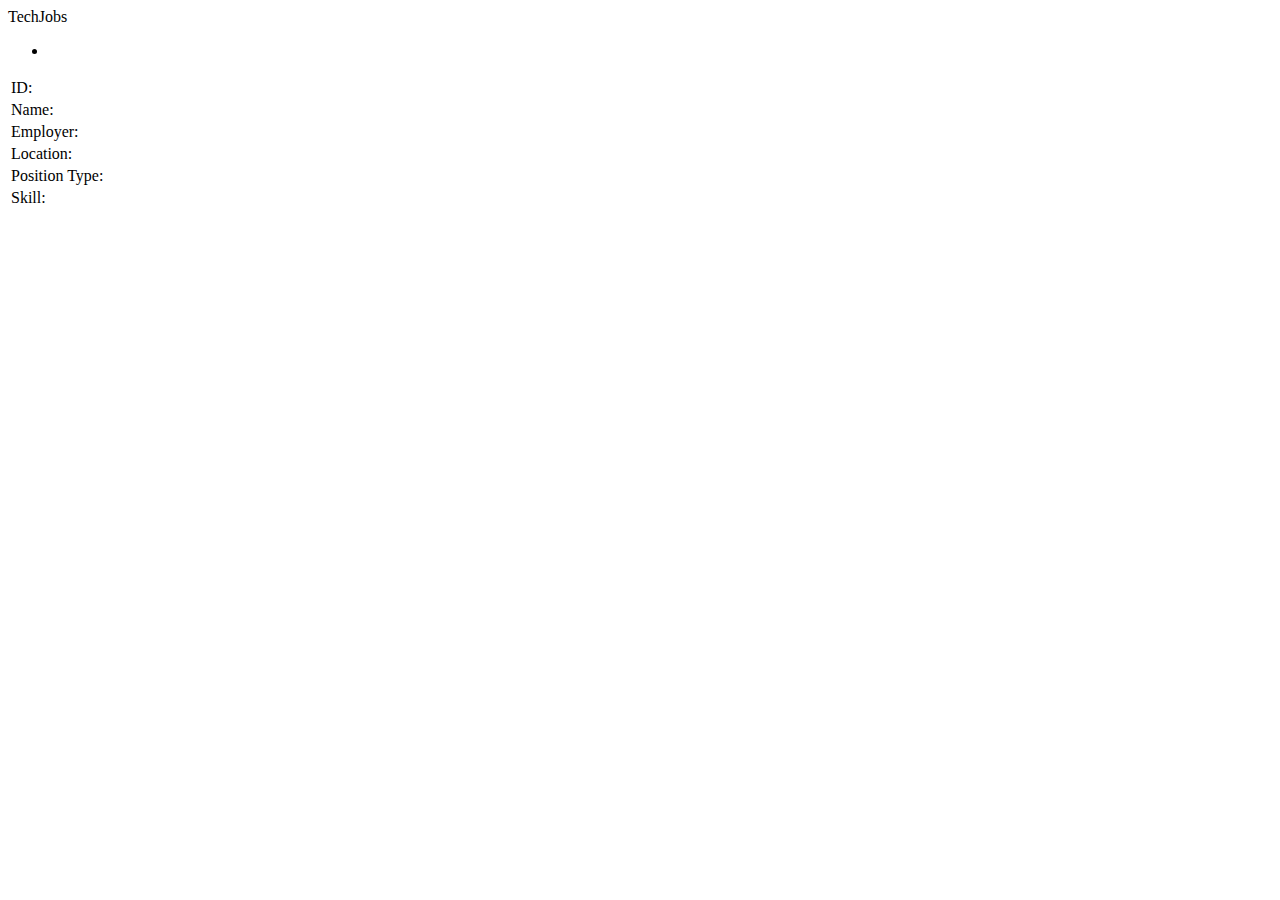
<file: src/main/resources/templates/fragments.html>
<!DOCTYPE html>
<html xmlns:th="http://www.thymeleaf.org/">

<head th:fragment="head">

    <!-- Bootstrap stylesheets and script -->
    <link th:href="@{/css/bootstrap.css}" rel="stylesheet" />
    <link th:href="@{/css/techjobs.css}" rel="stylesheet" />
    <script type="text/javascript" th:src="@{/js/bootstrap.js}"></script>

    <title th:text="'TechJobs' + ${title == null ? '' : ' :: ' + title}">TechJobs</title>
</head>

<body>

<div th:fragment="page-header" class="navbar navbar-inverse navbar-fixed-top">
    <div class="container">
        <div class="navbar-header">
            <a th:href="@{/}" class="navbar-brand">TechJobs</a>
        </div>
        <div class="navbar-collapse collapse">
            <ul class="nav navbar-nav">
                <li th:each="action : ${actions}">
                    <a th:href="@{(${action.key})}" th:text="${action.value}"></a>
                </li>
            </ul>
        </div>
    </div>
</div>


    <div th:fragment="search-list" th:each="job : ${jobs}">
        <table th:each="value : ${job}" class="job-listing">
            <tr>
                <td>ID:</td>
                <td th:text="${value.id}"></td>
            </tr>
            <tr>
                <td>Name:</td>
                <td th:text="${value.name}"></td>
            </tr>
            <tr>
                <td>Employer:</td>
                <td>
                    <a th:href="@{/list/jobs(column='employer',value=${value.employer})}" th:text="${value.employer}"></a>
                </td>
            </tr>
            <tr>
                <td>Location:</td>
                <td>
                    <a th:href="@{/list/jobs(column='location',value=${value.location})}" th:text="${value.location}"></a>
                </td>
            </tr>
            <tr>
                <td>Position Type:</td>
                <td>
                    <a th:href="@{/list/jobs(column='positionType',value=${value.positionType})}" th:text="${value.positionType}"></a>
                </td>
            </tr>
            <tr>
                <td>Skill:</td>
                <td>
                    <a th:href="@{/list/jobs(column='coreCompetency',value=${value.coreCompetency})}" th:text="${value.coreCompetency}"></a>
                </td>
            </tr>
        </table>
    </div>

    <li th:each="item : ${category.value}">
        <a th:href="@{/list/jobs(column=${category.key},value=${item})}" th:text="${item}"></a>

</body>
</html>
</file>
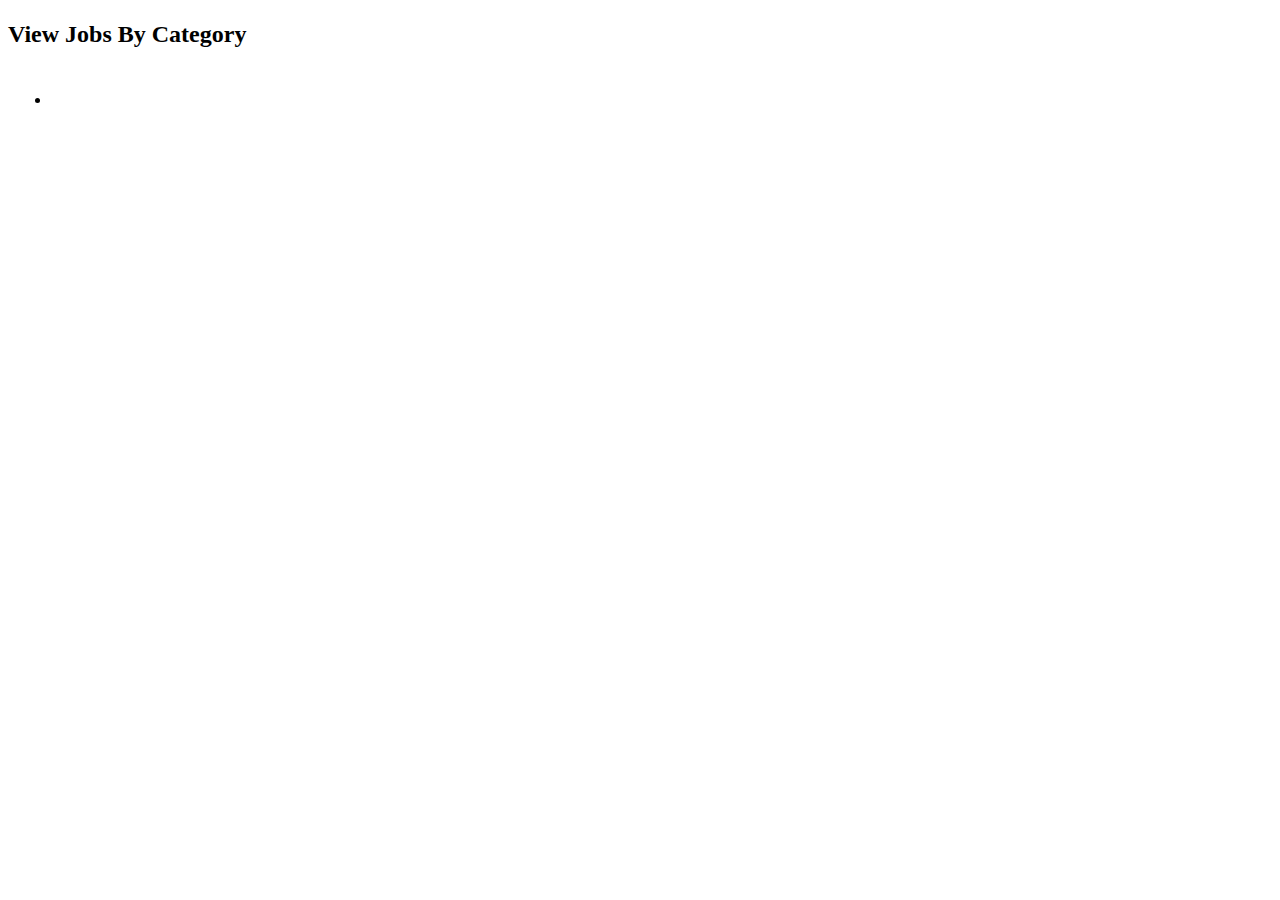
<file: src/main/resources/templates/list.html>
<!DOCTYPE html>
<html xmlns:th="http://www.thymeleaf.org/">
    <head th:replace="fragments :: head"></head>

    <body>

        <div th:replace="fragments :: page-header"></div>

        <div class="container body-content">
            <h1 th:text="${#strings.capitalizeWords(title)}"></h1>
            <h2 class = "centered">View Jobs By Category</h2>
        </div>

        <table class="centeredTable">
            <tr>
                <th:block th:each="column : ${columns}">
                    <th th:text = "${column.value}"></th>
                </th:block>
            </tr>
            <tr>
                <td th:each="category : ${tableChoices}">
                    <ul>
                        <li th:each="item : ${category.value}">
                            <a th:href="@{/list/jobs(column=${category.key},value=${item})}" th:text="${item}"></a>
                        </li>
                    </ul>
                </td>
            </tr>
        </table>

    </body>
</html>
</file>
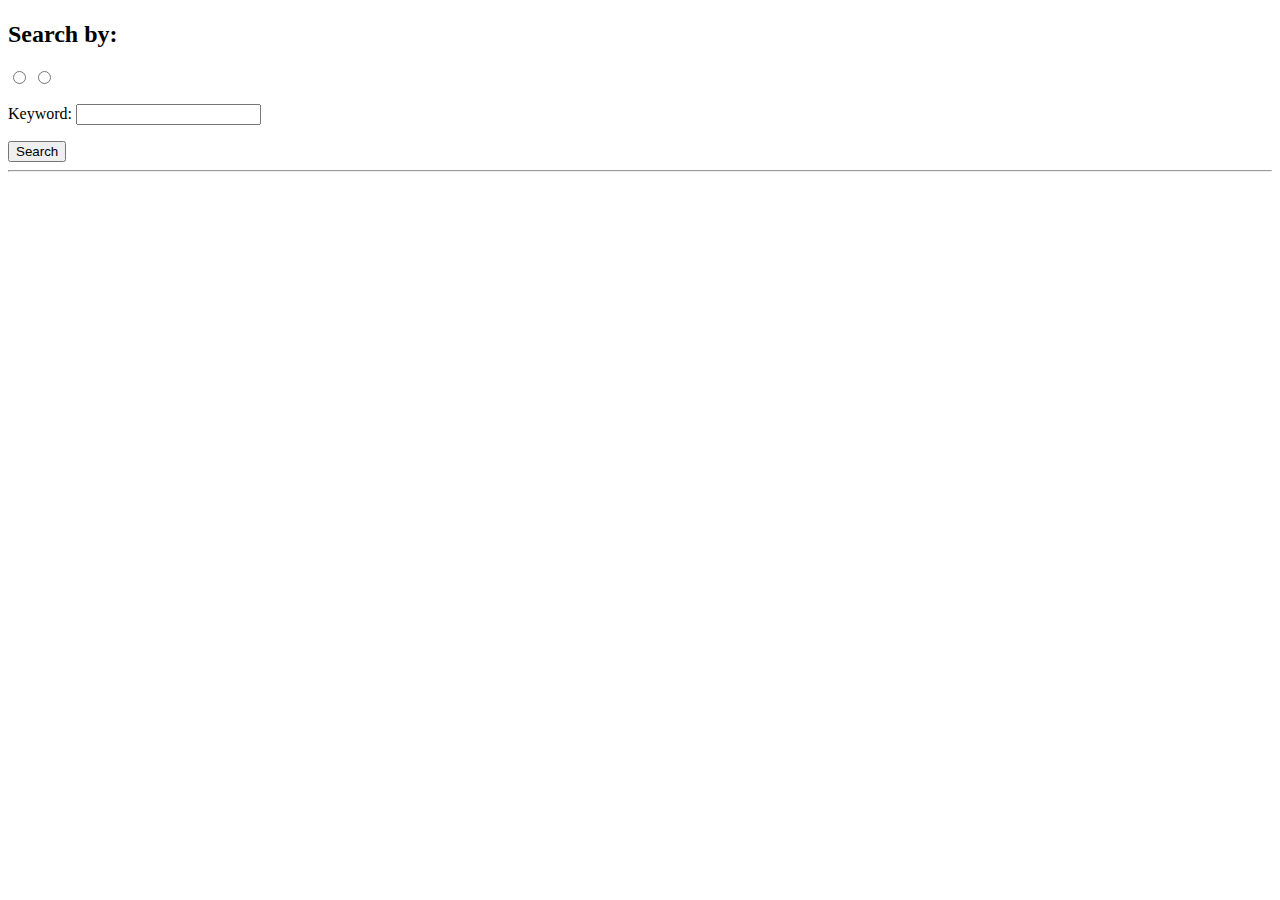
<file: src/main/resources/templates/search.html>
<!DOCTYPE html>
<html xmlns:th="http://www.thymeleaf.org/">
<head th:replace="fragments :: head">
</head>
<body>

<div th:replace="fragments :: page-header"></div>

<div class="container body-content">

    <h1 th:text="${#strings.capitalizeWords(title)}"></h1>

    <form th:action="@{/search/results}" method = "post">
        <h2>Search by:</h2>

        <p>
            <span th:each="column : ${columns}">
                 <input th:if="${search == ''}"
                         type="radio"
                         name="searchType"
                         th:id="${column.key}"
                         th:value="${column.key}"
                         th:checked="${column.key == 'all'}"/>
                <input th:if="${search != ''}"
                        type="radio"
                        name="searchType"
                        th:id="${column.key}"
                        th:value="${column.key}"
                        th:checked="${column.key == search}"/>

                <label th:for="${column.key}" th:text="${column.value}"></label>
            </span>
        </p>
        <p>
            <label for="searchTerm">Keyword:</label>
            <input type="text" name="searchTerm" id="searchTerm" />
        </p>
        <input type="submit" value="Search" />
    </form>


    <hr />

    <div th:replace="fragments :: search-list"></div>

</div>

</body>
</html>
</file>
